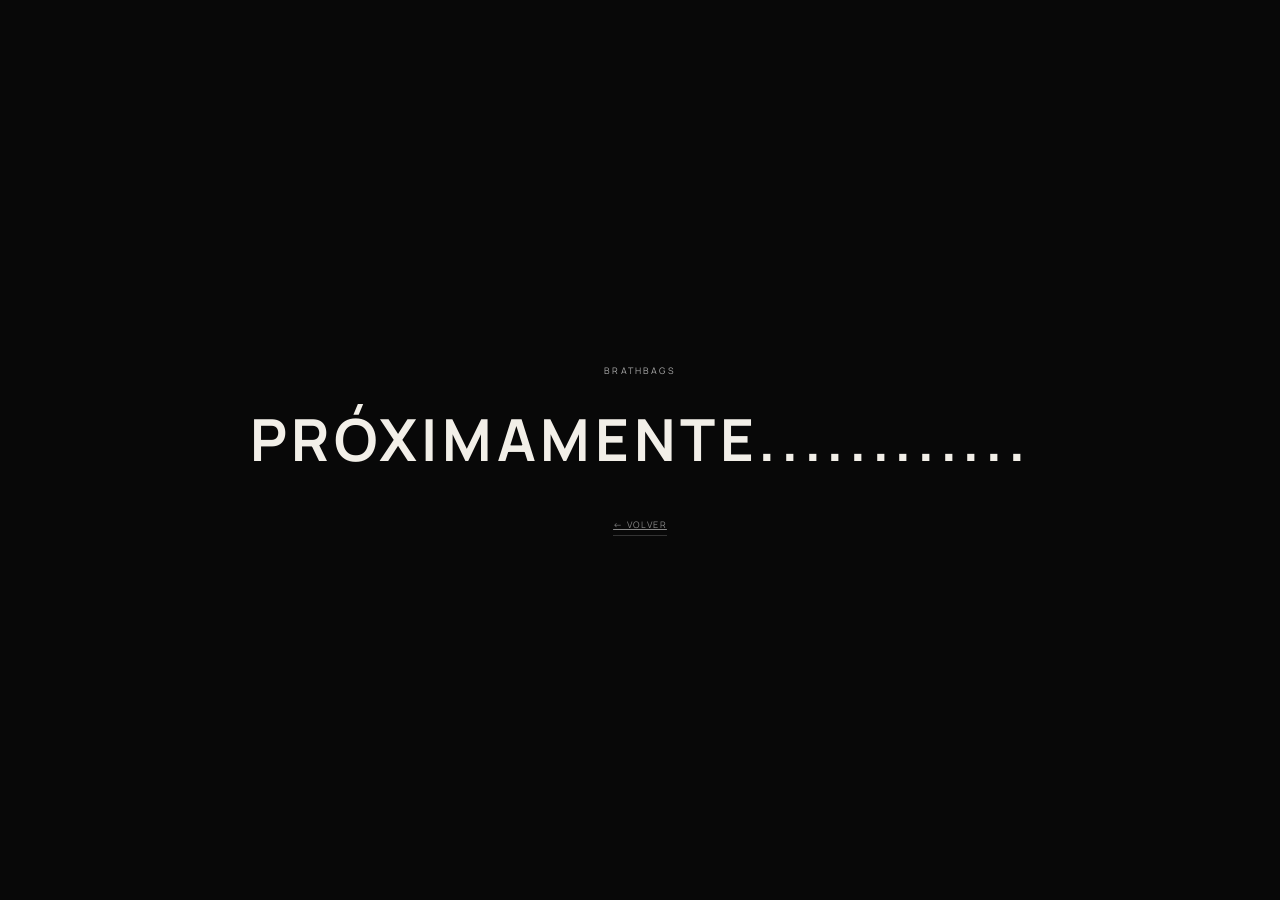
<file: proximamente.html>
<!DOCTYPE html>
<html lang="es">
<head>
<meta charset="utf-8">
<meta name="viewport" content="width=device-width,initial-scale=1">
<title>BrathBags — Próximamente</title>
<link rel="preconnect" href="https://fonts.googleapis.com">
<link rel="preconnect" href="https://fonts.gstatic.com" crossorigin>
<link href="https://fonts.googleapis.com/css2?family=Manrope:wght@400;500;600;700&display=swap" rel="stylesheet">
<style>
*{box-sizing:border-box}
html,body{margin:0;height:100%}
body{background:#080808;color:#f2efe8;font-family:Manrope,Arial,sans-serif;display:flex;align-items:center;justify-content:center;text-align:center}
.wrap{padding:20px}
p.overline{font-size:9px;letter-spacing:.24em;color:#aaa;margin:0 0 22px}
h1{font-size:clamp(28px,6vw,58px);letter-spacing:.08em;margin:0;font-weight:700}
a.back{display:inline-block;margin-top:40px;font-size:9px;letter-spacing:.15em;color:#888;border-bottom:1px solid #333;padding-bottom:4px}
</style>
</head>
<body>
<div class="wrap">
  <p class="overline">BRATHBAGS</p>
  <h1>PRÓXIMAMENTE............</h1>
  <a class="back" href="index.html">← VOLVER</a>
</div>
</body>
</html>
</file>
